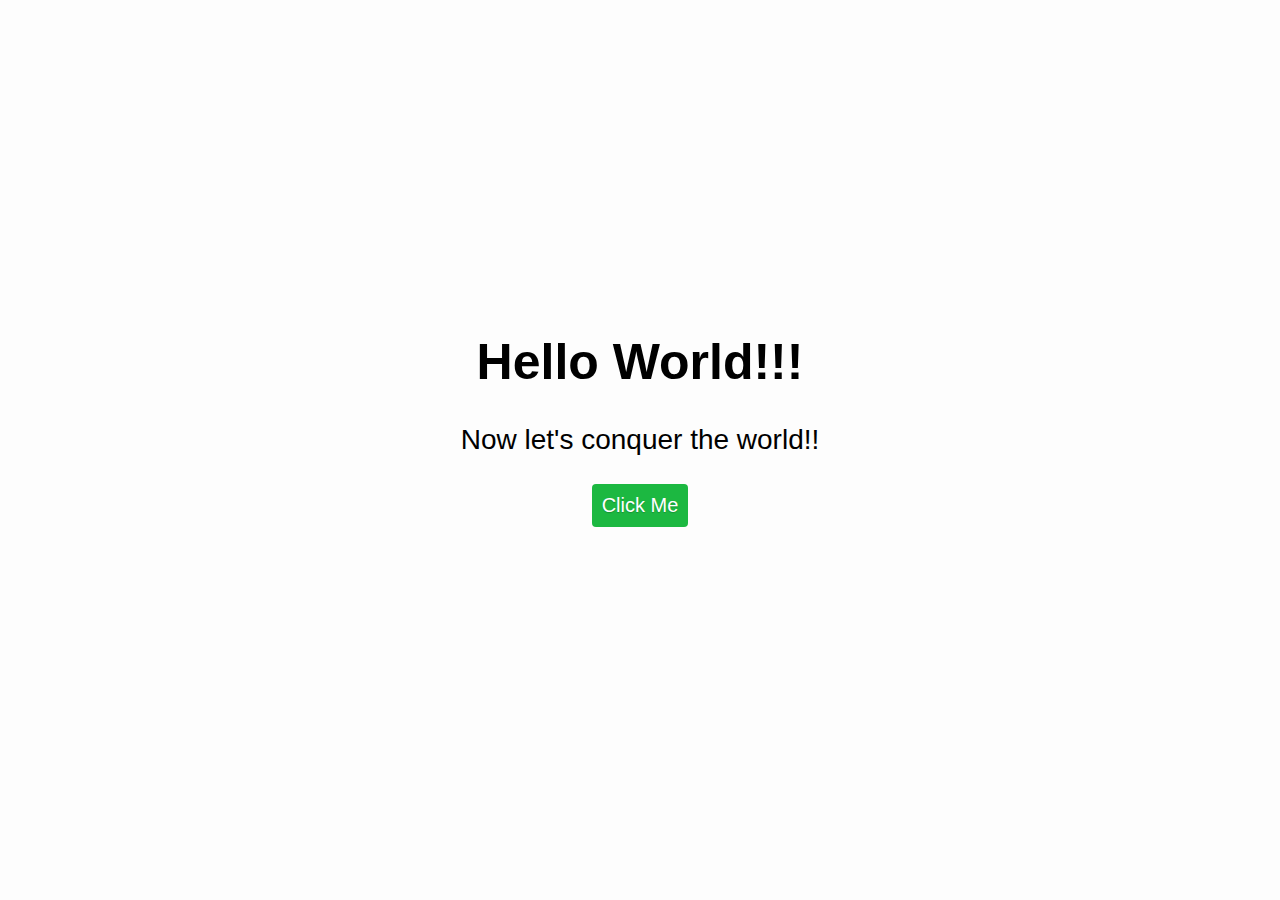
<file: html/My-First-site/index.html>
<!DOCTYPE html>
<html lang="en">
<head>
  <title>My First Site</title>
  <link rel="stylesheet" href="style.css">
  <link rel="shortcut icon" href="favicon.ico" type="image/x-icon">
</head>
<body>
  <div>
    <h1>Hello World!!!</h1>
    <p>Now let's conquer the world!!</p>
    <button>Click Me</button>
  </div>
  <script src="script.js" type="text/javascript"></script>
</body>
</html>
</file>
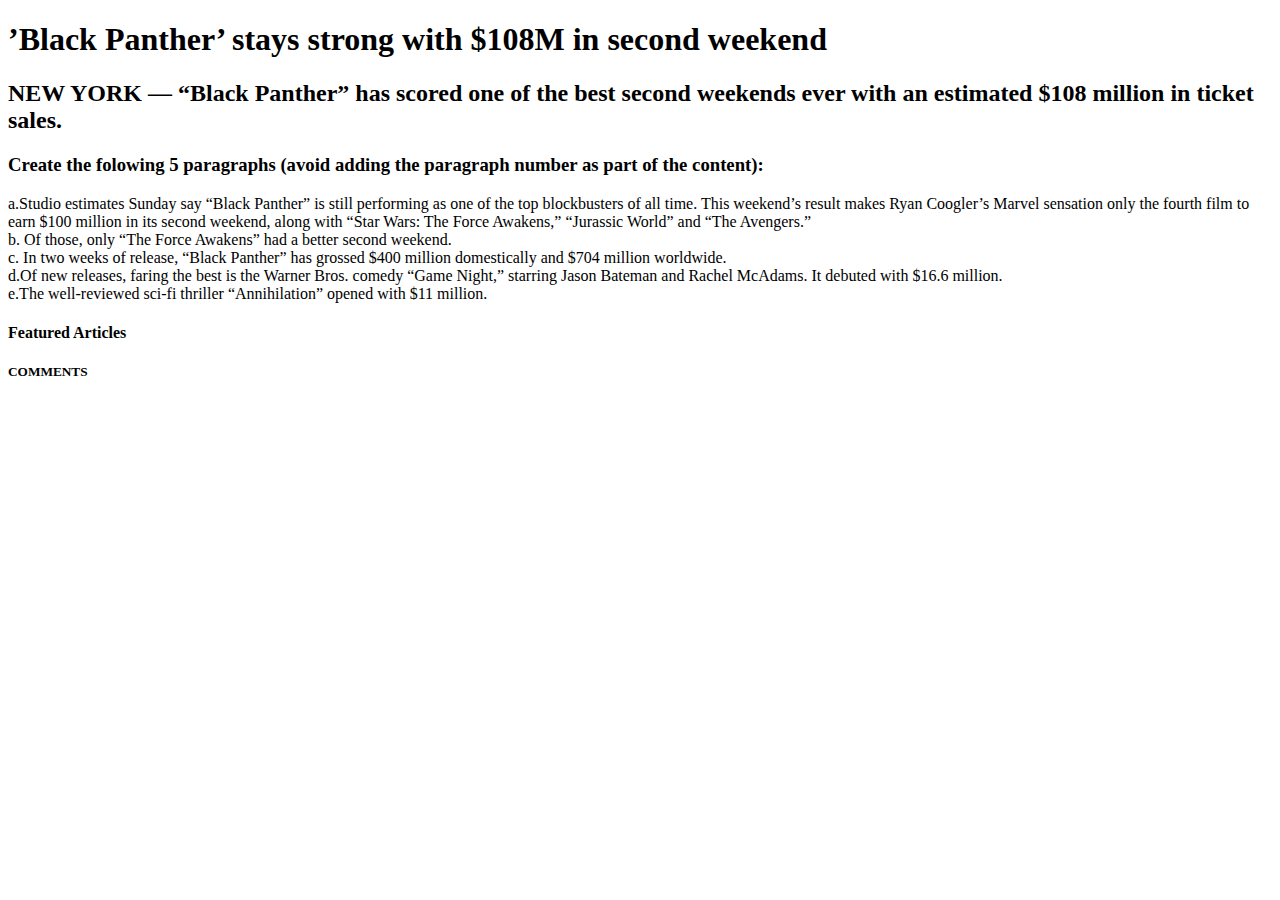
<file: html/My-First-site/index2.html>
<!DOCTYPE html>
<html>
   <head>
       <title>’Black Panther’ stays strong with $108M in second weekend | Winnipeg Sun</title>
   </head> 
   <body>
       <h1>’Black Panther’ stays strong with $108M in second weekend</h1>
       <h2>NEW YORK — “Black Panther” has scored one of the best second weekends ever with an estimated $108 million in ticket sales.</h2>
       <h3>Create the folowing 5 paragraphs (avoid adding the paragraph number as part of the content):</h3>
       <p>
           <div>
               a.Studio estimates Sunday say “Black Panther” is still performing as one of the top blockbusters of all time. This weekend’s result makes Ryan Coogler’s Marvel sensation only the fourth film to earn $100 million in its second weekend, along with “Star Wars: The Force Awakens,” “Jurassic World” and “The Avengers.”
           <div>
          b. Of those, only “The Force Awakens” had a better second weekend.
           <div>
           c. In two weeks of release, “Black Panther” has grossed $400 million domestically and $704 million worldwide.
           <div>
            d.Of new releases, faring the best is the Warner Bros. comedy “Game Night,” starring Jason Bateman and Rachel McAdams. It debuted with $16.6 million.
           <div>
            e.The well-reviewed sci-fi thriller “Annihilation” opened with $11 million.</p>
            <h4>Featured Articles</h4>
            <h5>COMMENTS</h5>

   </body>
  
</html>
</file>
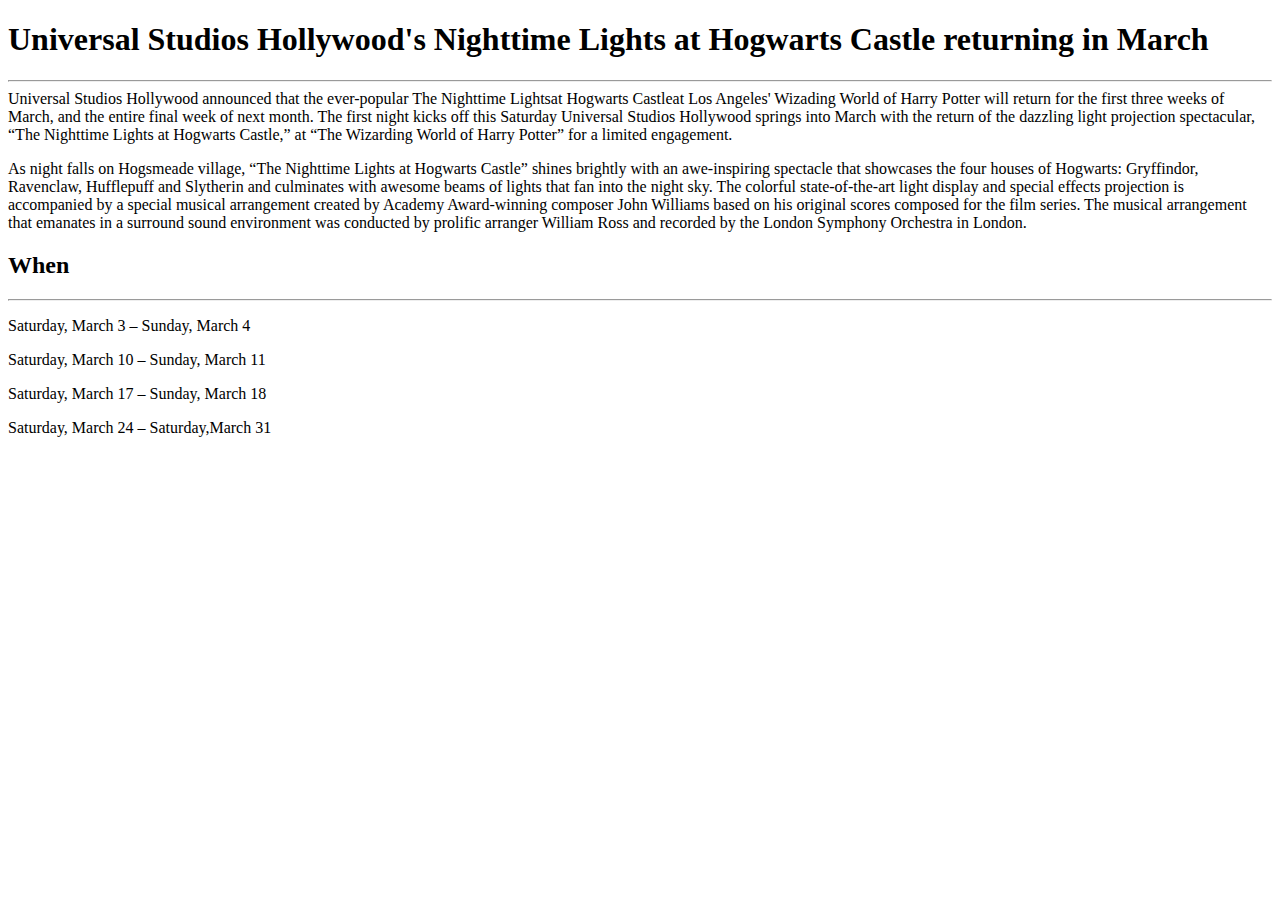
<file: html/My-First-site/index3.html>
<!DOCTYPE html>
<html>

<head>
    <title>Universal Studios Hollywood's Nighttime Lights at Hogwarts Castle returning in March</title>
</head>

<Body>
    <h1>Universal Studios Hollywood's Nighttime Lights at Hogwarts Castle returning in March</h1>
    <hr>
    <div>
        <span>Universal Studios Hollywood announced that the ever-popular The Nighttime Lightsat Hogwarts Castle</span>at Los Angeles'
        Wizading World of Harry Potter will return for the first three weeks of March, and the entire final week of next
        month. The first night kicks off this Saturday Universal Studios Hollywood springs into March with the return of
        the dazzling light projection spectacular, “The Nighttime Lights at Hogwarts Castle,” at “The Wizarding World of
        Harry Potter” for a limited engagement.</p>
    </div> As night falls on Hogsmeade village, “The Nighttime Lights at Hogwarts Castle” shines brightly with an awe-inspiring
    spectacle that showcases the four houses of Hogwarts:
    <span>Gryffindor</span>, Ravenclaw, Hufflepuff and Slytherin and culminates with awesome beams of lights that fan into the
    night sky. The colorful state-of-the-art light display and special effects projection is accompanied by a special musical
    arrangement created by Academy Award-winning composer
    <span>John Williams</span> based on his original scores composed for the film series. The musical arrangement that emanates
    in a surround sound environment was conducted by prolific arranger William Ross and recorded by the
    <span>London Symphony Orchestra</span> in London.
    <br>
    <h2>When</h2>
    <hr>
    <div>
        <p> Saturday,
            <span>March 3</span> – Sunday, March 4 </p>
        <p>Saturday,
            <span>March 10</span> – Sunday, March 11</p>
        <p>Saturday,
            <span>March 17</span> – Sunday, March 18</p>
        <p>Saturday,
            <span>March 24</span> – Saturday,March 31 </p>
    </div>


</Body>

</html>
</file>
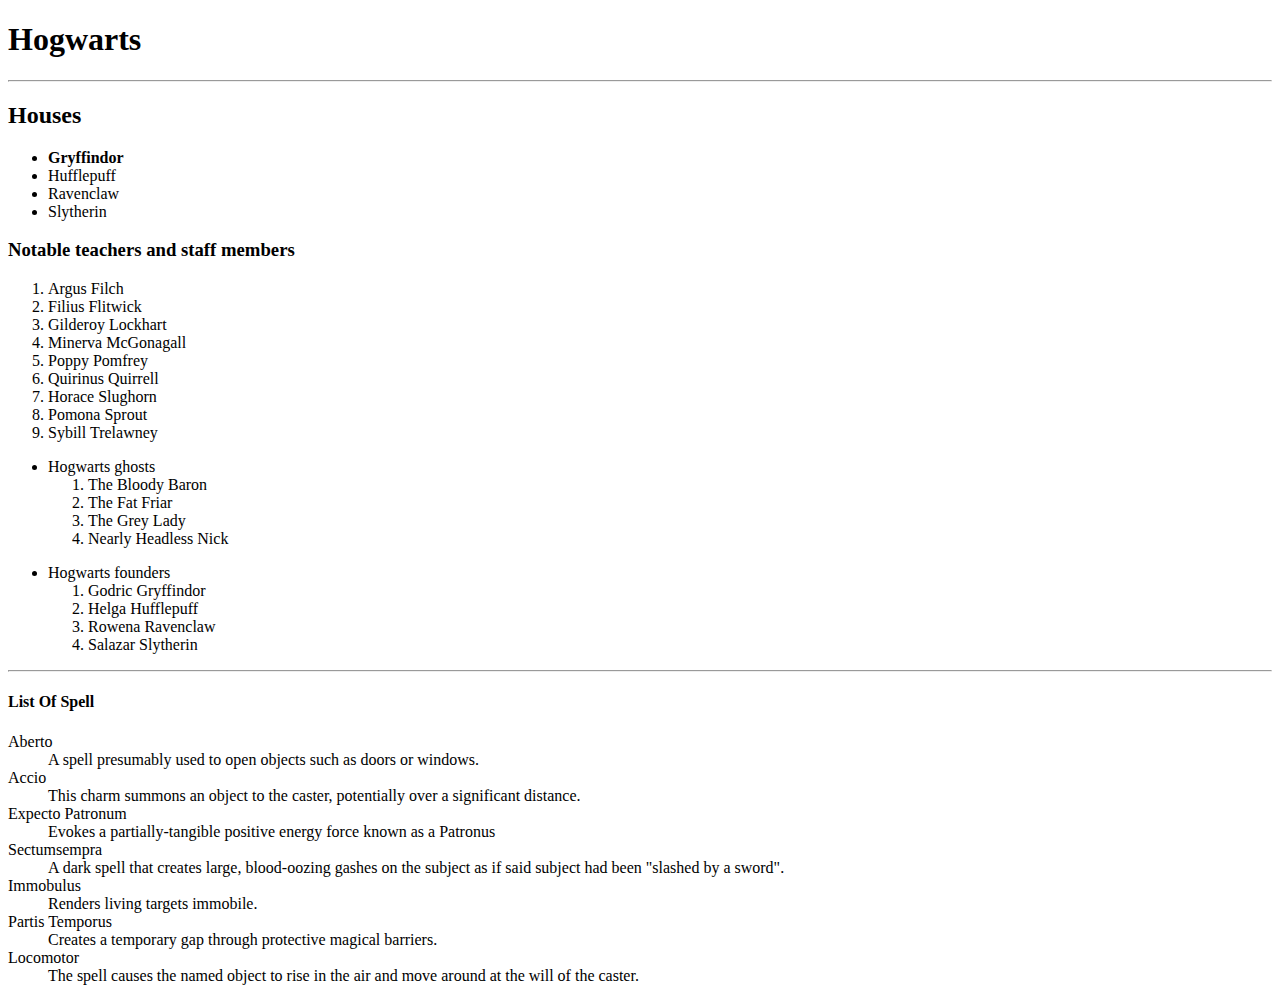
<file: html/My-First-site/index4.html>
<!DOCTYPE html>
<html>
    <head>
        <title>Hogwarts</title>
    </head>
    <body>
        <h1>Hogwarts</h1>
        <hr>
        <h2>Houses</h2>
        <ul>
            <li><strong>Gryffindor</strong></li>
            <li>Hufflepuff</li>
            <li>Ravenclaw</li>
            <li>Slytherin</li>
        </ul>
        <h3>Notable teachers and staff members</h3>
        <ol>
            <li>Argus Filch</li>
            <li>Filius Flitwick</li>
            <li>Gilderoy Lockhart</li>
            <li>Minerva McGonagall</li>
            <li>Poppy Pomfrey</li>
            <li>Quirinus Quirrell</li>
            <li>Horace Slughorn</li>
            <li>Pomona Sprout</li>
            <li>Sybill Trelawney</li>
        </ol>
        <ul>
            <li> Hogwarts ghosts</li>
            <ol>
                <li>The Bloody Baron</li>
                <li>The Fat Friar</li>
                <li>The Grey Lady</li>
                <li>Nearly Headless Nick</li>
            </ol>
        </ul>
        <ul>
            <li>Hogwarts founders</li>
            <ol>
                <li>Godric <span>Gryffindor</span></li>
                <li>Helga <span>Hufflepuff</span></li>
                <li>Rowena <span>Ravenclaw</span></li>
                <li>Salazar <span>Slytherin</span></li>
            </ol>
        </ul>
        <hr>
        <h4>List Of Spell</h4>
        <dl>
            <dt>Aberto</dt>
            <dd>A spell presumably used to open objects such as doors or windows.</dd>
            <dt>Accio</dt>
            <dd>This charm summons an object to the caster, potentially over a significant distance.</dd>
            <dt>Expecto Patronum</dt>
            <dd>Evokes a partially-tangible positive energy force known as a Patronus</dd>
            <dt>Sectumsempra</dt>
            <dd>A dark spell that creates large, blood-oozing gashes on the subject as if said subject had been "slashed by a sword".</dd>
            <dt>Immobulus</dt>
            <dd>Renders living targets immobile.</dd>
            <dt>Partis Temporus</dt>
            <dd>Creates a temporary gap through protective magical barriers.</dd>
            <dt>Locomotor </dt>
            <dd>The spell causes the named object to rise in the air and move around at the will of the caster.</dd>
        </dl>
    </body>
</html>
</file>
<file: html/My-First-site/style.css>
body {
    background-color: rgb(253, 253, 253);
    font-family: Arial;
    text-align: center;
    display: flex;
    align-items: center;
    justify-content: center;
    height: 90vh;
    justify-content: center;
  }
  
  h1 {
    font-size: 50px;
  }
  
  p {
    font-size: 28px;
  }
  
  button {
      color: white;
      font-size: 125%;
      border-radius: 4px;
      border: none;
      text-shadow: 0 1px 1px rgba(0, 0, 0, 0.2);
      background: rgb(28, 184, 65);
      padding: 10px;
      outline: none;
      cursor: pointer;
  }
  
  button:hover {
    background: rgb(66, 184, 221);
    padding: 12px;
  }
</file>
